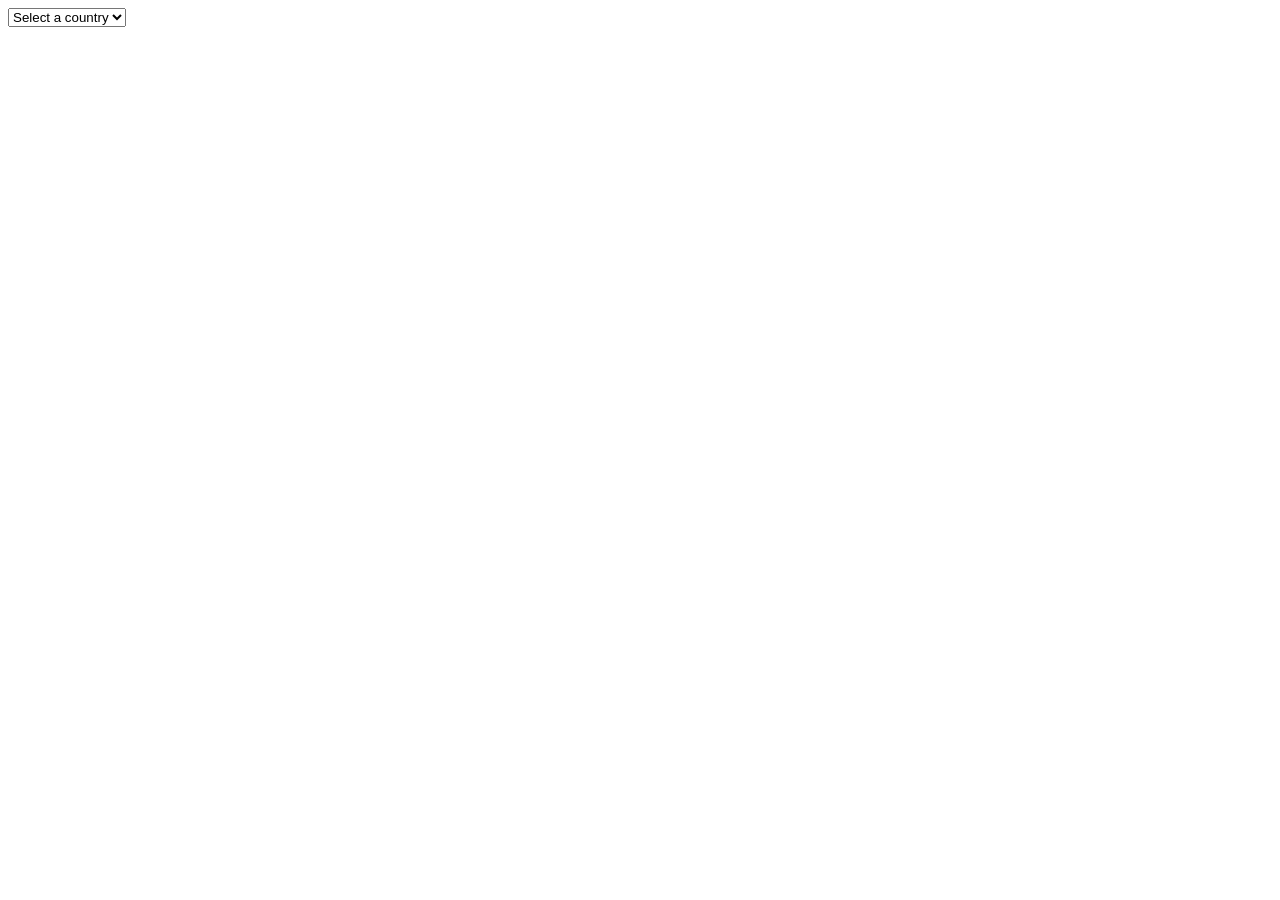
<file: src/index.html>
<!DOCTYPE html>
<html lang="en">
<head>
    <meta charset="UTF-8">
    <meta name="viewport" content="width=device-width, initial-scale=1.0">
    <title>Document</title>
</head>
<body>
   <select id="countries">
      <option value="">Select a country</option>
      <option value="france">France</option>
      <option value="italy">Italy</option>
      <option value="usa">USA</option>
      <option value="brazil">Brazil</option>
      <option value="japan">Japan</option>
    </select>
 
</body>
</html>
</file>
